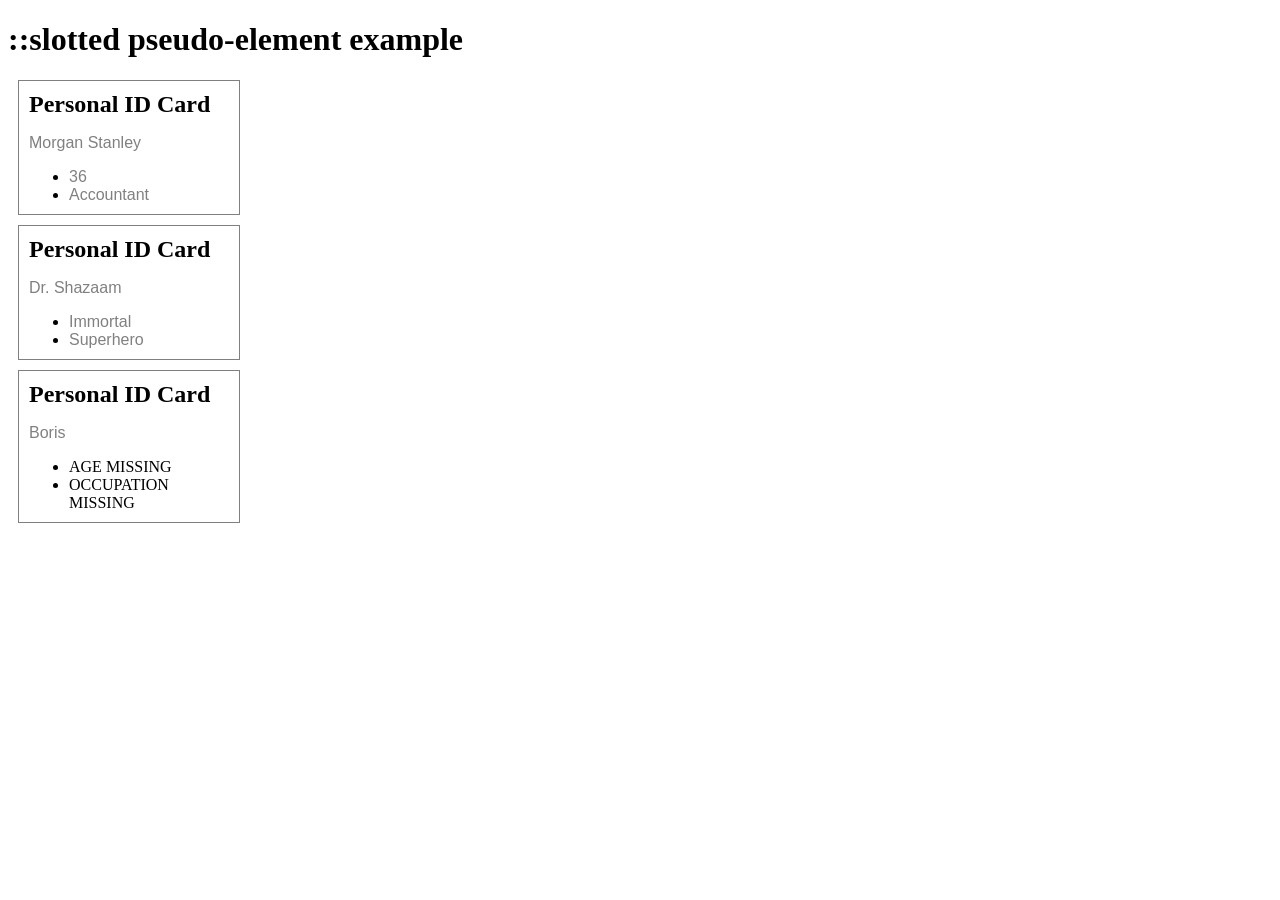
<file: slotted-pseudo-element/index.html>
<!DOCTYPE html>
<html>
  <head>
    <meta charset="utf-8">
    <title>::slotted example</title>
    <script src="main.js" defer></script>
  </head>
  <body>
    <h1>::slotted pseudo-element example</h1>

    <template id="person-template">
      <div>
        <h2>Personal ID Card</h2>
        <slot name="person-name">NAME MISSING</slot>
        <ul>
          <li><slot name="person-age">AGE MISSING</slot></li>
          <li><slot name="person-occupation">OCCUPATION MISSING</slot></li>
        </ul>
      </div>
    </template>

    <person-details>
      <p slot="person-name">Morgan Stanley</p>
      <span slot="person-age">36</span>
      <span slot="person-occupation">Accountant</span>
    </person-details>

    <person-details>
      <p slot="person-name">Dr. Shazaam</p>
      <span slot="person-age">Immortal</span>
      <span slot="person-occupation">Superhero</span>
    </person-details>

    <person-details>
      <p slot="person-name">Boris</p>
      <span slot="age">27</span>
      <span slot="i-am-awesome">Time traveller</span>
    </person-details>

  </body>
</html>
</file>
